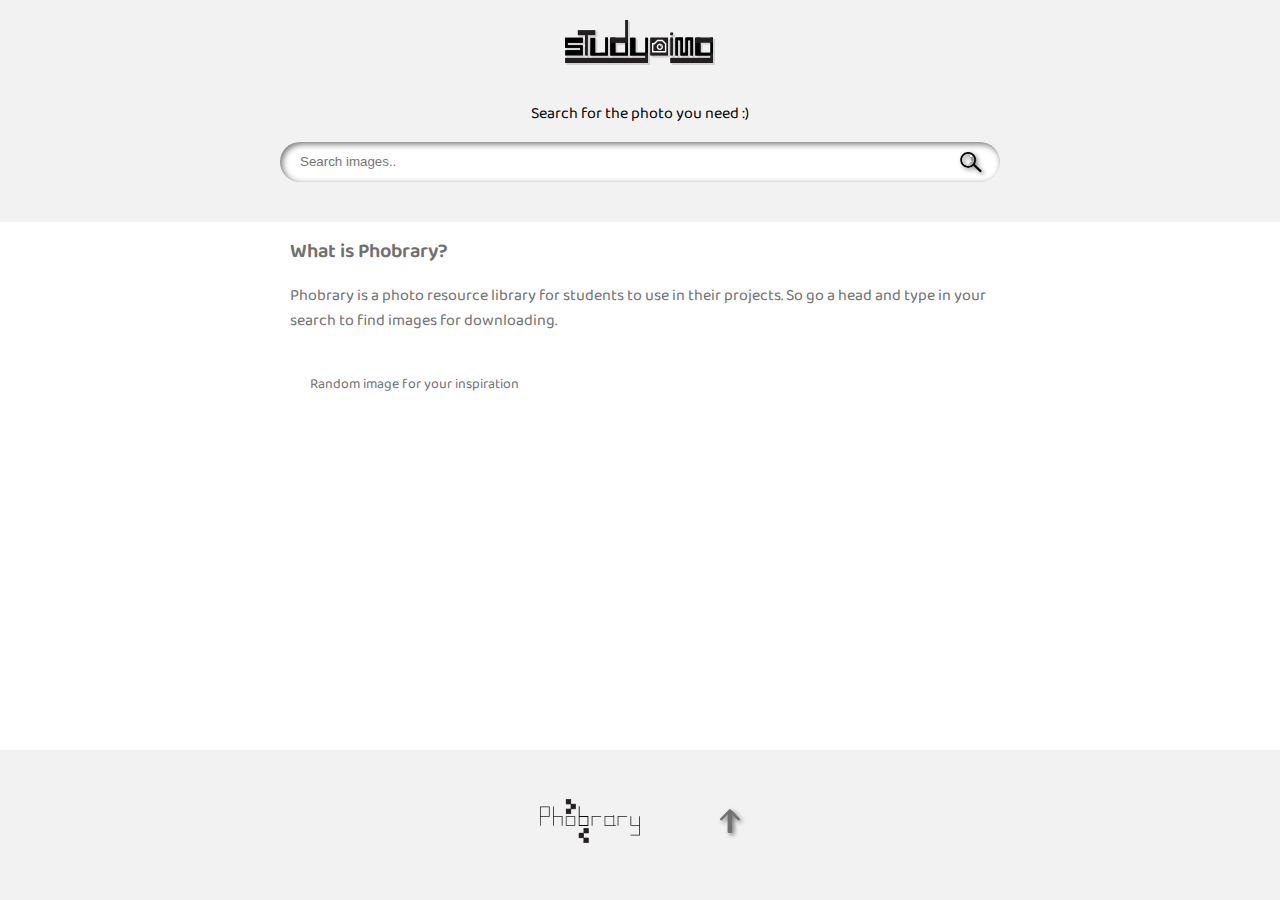
<file: index.html>
<!DOCTYPE html>
<html lang="en">

<head>
    <meta charset="UTF-8">
    <link rel='icon' href='images/favicon.ico' type='image/x-icon' />
    <title>Phobrary homepage</title>
    <meta name="description" content="A photo resource webpage for student projects">
    <meta name="viewport" content="width=device-width, initial-scale=1.0">
    <link rel="stylesheet" href="css/style.css">
</head>

<body class="mainLayout">
    <header id="top" class="mainBGcolor">
        <a href="index.html"><img class="logo" src="images/styudyImg-logo.svg" alt="Phobrary logo"></a>
        <nav>
            <div class="formContainer">
                <form class="searchForm">
                    <p>Search for the photo you need :)</p>
                    <input class="searchBar" id="searchSubmit" type="search" name="qsearch"
                        aria-label="Search for photos" placeholder="Search images..">
                    <input class="eyeglass" id="eyeglassButton" value="search" type="image" alt="search button"
                        src="images/Search.png" onclick="photoSearch();return false;">
                </form>

            </div>

        </nav>
    </header>
    <main class="mainContentContainer">
        <h1 class="titles">What is Phobrary?</h1>
        <p>Phobrary is a photo resource library for students to use in their projects. So go a head and type in your
            search to find images for downloading.</p>
        <p class="imageText">Random image for your inspiration</p>
        <div id="homepageImg">
        </div>

    </main>
    <footer class="mainBGcolor footerContentContainer">
        <a href="index.html"><img class="footerlogo" src="images/phobrary3.svg" alt="Phobrary logo"></a>
        <a href="#top"><img class=footerArrow src="images/up.png" alt="link to top of page"></a>
    </footer>
    <script src="JS/script.js"></script>
    <script src="JS/script2.js"></script>
</body>

</html>
</file>
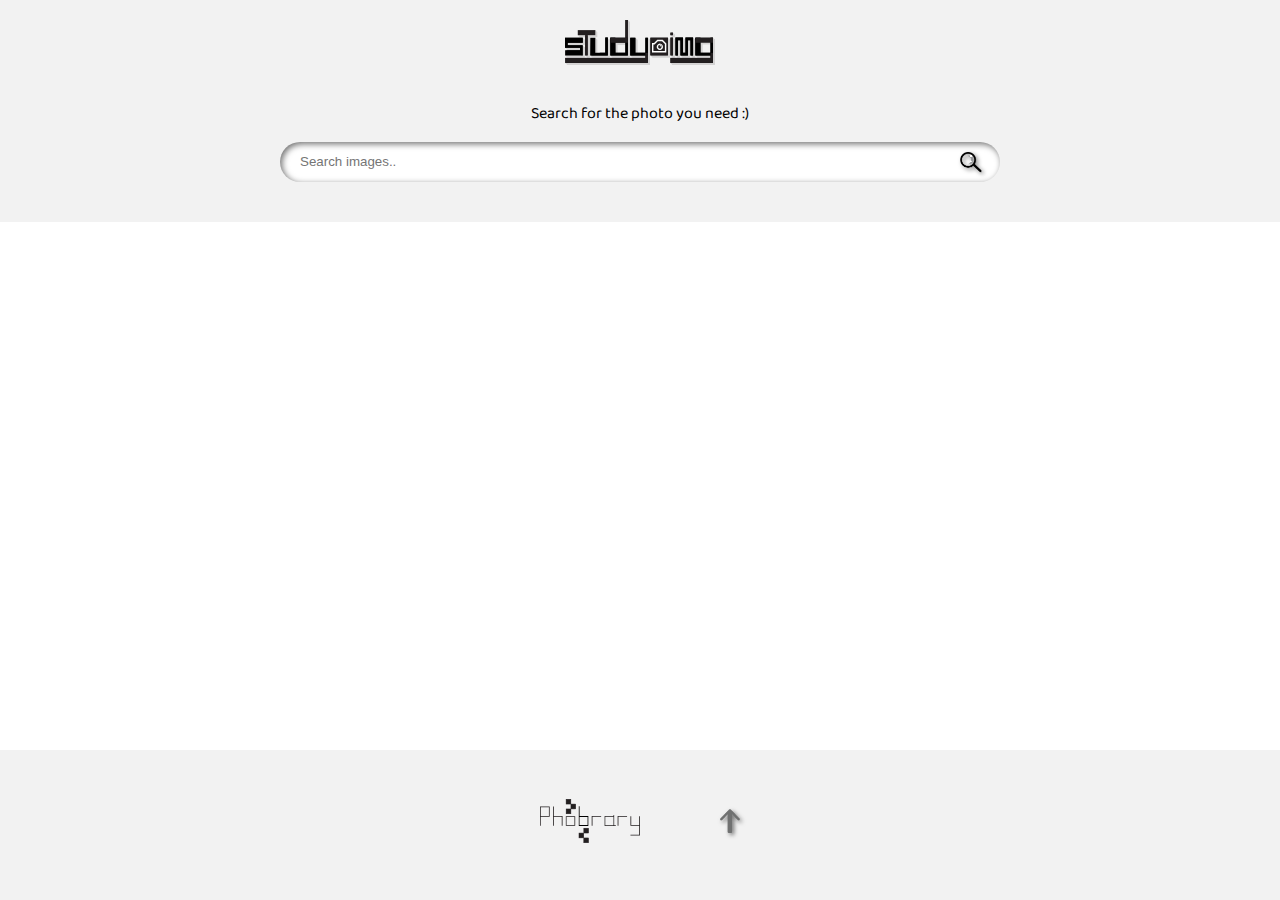
<file: ImagePage.html>
<!DOCTYPE html>
<html lang="en">

<head>
    <meta charset="UTF-8">
    <link rel='icon' href='images/favicon.ico' type='image/x-icon' />
    <title>Phobrary imagepage</title>
    <meta name="description" content="A photo resource webpage for student projects">
    <meta name="viewport" content="width=device-width, initial-scale=1.0">
    <link rel="stylesheet" href="css/style.css">
</head>

<body class="mainLayout">
    <header id="top" class="mainBGcolor">
        <a href="index.html"><img class="logo" src="images/styudyImg-logo.svg" alt="Phobrary logo"></a>
        <nav>
            <div class="formContainer">
                <form class="searchForm">
                    <p>Search for the photo you need :)</p>
                    <input class="searchBar" id="searchSubmit" type="search" name="qsearch"
                        aria-label="Search for photos" placeholder="Search images..">
                    <input class="eyeglass" id="eyeglassButton" value="search" type="image" alt="search button"
                        src="images/Search.png" onclick="photoSearch();return false;">
                </form>

            </div>

        </nav>
    </header>
    <main class="mainContentContainer">

    </main>
    <footer class="mainBGcolor footerContentContainer">
        <a href="index.html"><img class="footerlogo" src="images/phobrary3.svg" alt="Phobrary logo"></a>
        <a href="#top"><img class=footerArrow src="images/up.png" alt="link to top of page"></a>
    </footer>
    <script src="JS/script.js"></script>
    <script src="JS/script2.js"></script>
</body>

</html>
</file>
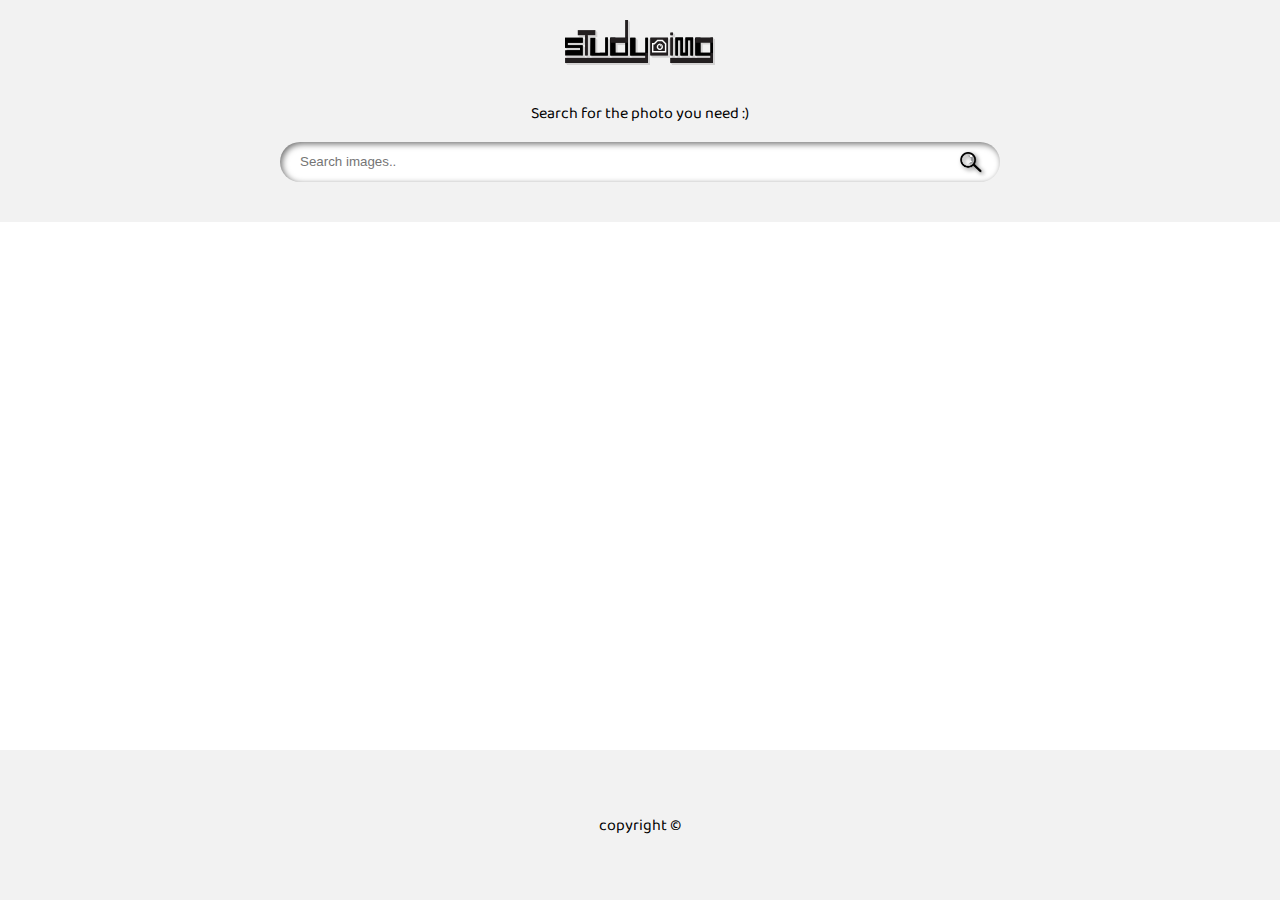
<file: photographers.html>
<!DOCTYPE html>
<html lang="en">

<head>
  <meta charset="UTF-8">
  <link rel='icon' href='images/favicon.ico' type='image/x-icon' />
  <title>Photohrapher presentation</title>
  <meta name="description" content="A page about the photographer and their photos">
  <meta name="viewport" content="width=device-width, initial-scale=1.0">
  <link rel="stylesheet" href="css/style.css">
</head>

<body class="mainLayout">
  <header class="mainBGcolor">
    <a href="index.html"><img class="logo" src="images/styudyImg-logo.svg" alt="Phobrary logo"></a>
    <nav>
      <div class="formContainer">
        <form class="searchForm">
          <p>Search for the photo you need :)</p>
          <input class="searchBar" id="searchSubmit" type="search" name="qsearch" aria-label="Search for photos"
            placeholder="Search images..">
          <input class="eyeglass" id="eyeglassButton" value="search" type="image" alt="search button"
            src="images/Search.png" onclick="photoSearch();return false;">
        </form>

      </div>

    </nav>
  </header>
  <main class="mainContentContainer">


  </main>
  <footer class="mainBGcolor footerContentContainer">
    copyright &copy;
  </footer>
  <script src="JS/script.js"></script>
  <script src="JS/script2.js"></script>
</body>

</html>
</file>
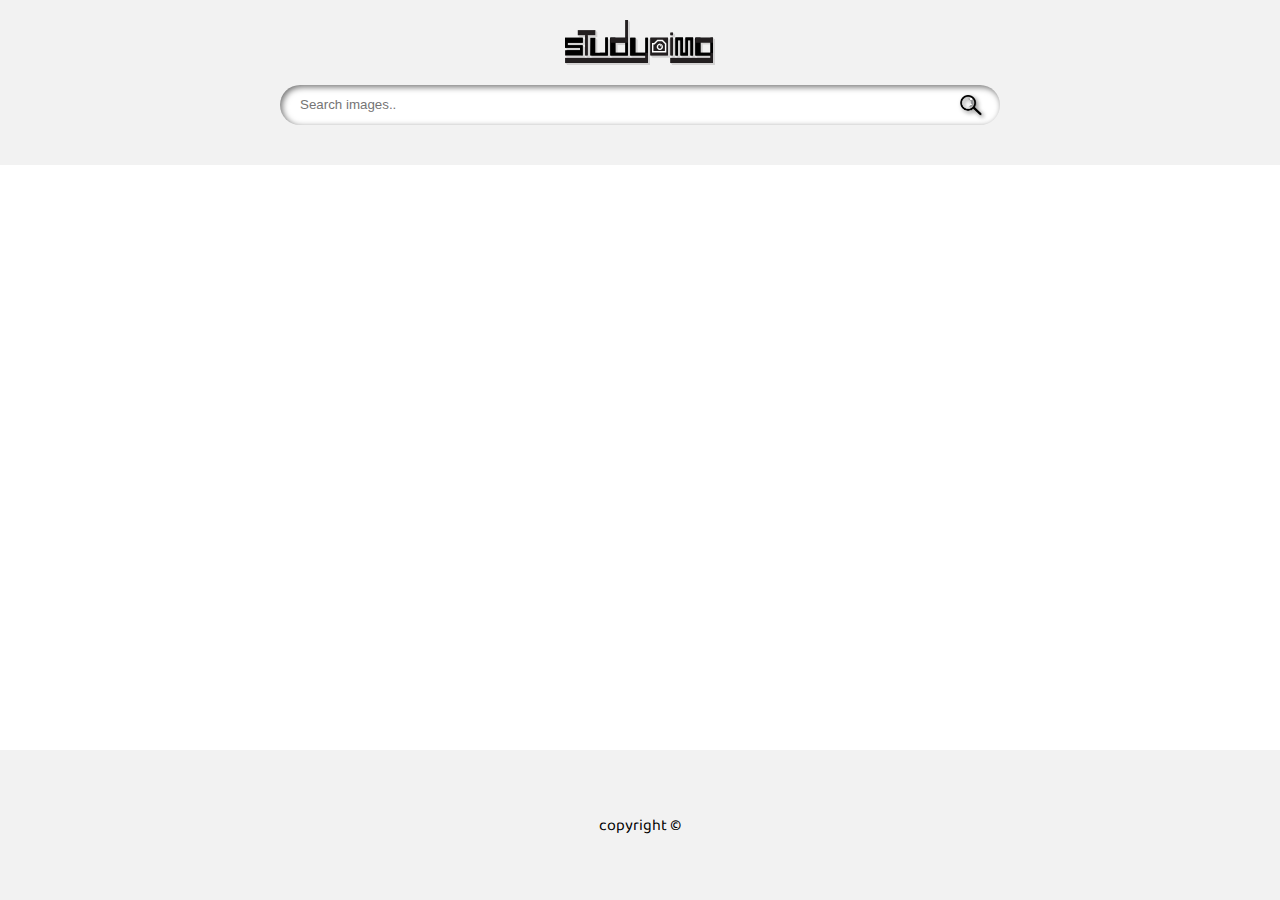
<file: searchResults.html>
<!DOCTYPE html>
<html lang="en">

<head>
  <meta charset="UTF-8">
  <link rel='icon' href='images/favicon.ico' type='image/x-icon' />
  <title>Phobrary Search results</title>
  <meta name="description" content="The photos from search">
  <meta name="viewport" content="width=device-width, initial-scale=1.0">
  <link rel="stylesheet" href="css/style.css">
</head>

<body class="mainLayout">
  <header class="mainBGcolor">
    <a href="index.html"><img class="logo" src="images/styudyImg-logo.svg" alt="Phobrary logo"></a>
    <nav>
      <div class="formContainer">
        <form class="searchForm">
          <input class="searchBar" id="searchSubmit" type="search" name="qsearch" aria-label="Search for photos"
            placeholder="Search images..">
          <input class="eyeglass" id="eyeglassButton" value="search" type="image" alt="search button"
            src="images/Search.png" onclick="photoSearch();return false;">
        </form>
      </div>
    </nav>
  </header>
  <main class="searchPageResults" id="searchPage">
    <!-- <h1>Search</h1>
    <h2>Number of search results : 2890</h2>
    <hr class="lineBreakStyle">
    <img src="" alt="">
    <a href=""></a> -->

  </main>
  <footer class="mainBGcolor footerContentContainer">
    <div class="footerContent">
      copyright &copy;
    </div>
  </footer>
  <script src="JS/script.js"></script>
  <script src="JS/script2.js"></script>
</body>

</html>
</file>
<file: css/style.css>
/*import*/
@import url('https://fonts.googleapis.com/css2?family=Baloo+Thambi+2:wght@400;600&display=swap');




/* Content */
body{
        margin: 0px;
        padding: 0px;
       font-family: 'Baloo Thambi 2'
    }



.mainLayout{
  height: 100vh;
  display: grid;
  grid-auto-rows: auto 1fr auto;
}

.mainBGcolor{
 background-color:#F2F2F2; 
}

.logo{
  display: block;
  width:150px;
  margin: 20px auto 0 auto;
}

.formContainer{
  display: flex;
  align-items: center;
  justify-content: center;
}

.searchForm{
  display: inline-block;
  width: 100%;
  max-width: 900px;
  margin: 20px auto 40px auto;
  text-align: center;
}


.searchBar{
  width:80%;
  height: 40px;
  border: none;
  border-radius: 25px;
  box-shadow:2px 2px 6px #707070 inset;
  padding-left: 20px;
  margin:0 auto;
  
}

.eyeglass{
  position: absolute;
  margin-left: -40px;
  margin-top: 10px;
  width: 22px;
  filter: drop-shadow(2px 2px 2px #707070 )

}

.searchPageResults, .mainContentContainer {
  width: 80%;
  margin-left: auto;
  margin-right: auto;
  color: #707070;
  
}

.titles{
  font-weight: 600;
  font-size: 20px;
}

.imageText{
  font-size: 14px;
  color: #707070;
  margin-bottom: 2px;
  margin-top: 40px;
  margin-left: 20px;

}

.homeImage{
  width: 100%;
  max-height: 350px;
  object-fit: cover;
  border-radius: 25px;
  filter: drop-shadow(2px 2px 2px #000000);
  
}

.linkStyle{
  font-size: 14px;
  color: #707070;
  margin-left: 20px;
  text-decoration: none;
}
.linkStyle:hover{
  color: black;
}



.lineBreakStyle{
  width: 100%;
  height: 2px;
  background-color: #707070;
  border-radius: 25px;

}

.footerContentContainer{
  display: flex;
  align-items: center;
  justify-content: center;
  height: 150px;
}

.footerContent{
  width:80%;
  margin-left: auto;
  margin-right: auto; 
  text-align: center;
}
.footerlogo{
  width:100px;
  margin: 40px;
}
.footerArrow{
  width: 20px;
  margin: 40px;
  filter: drop-shadow(2px 2px 2px #707070);
}

.footerArrow:hover{
  filter: invert();
}

@media screen and (min-width: 700px){

.searchPageResults, .mainContentContainer {
  width: 700px;
}
.footerContent{
  max-width: 700px;
}

}
</file>
